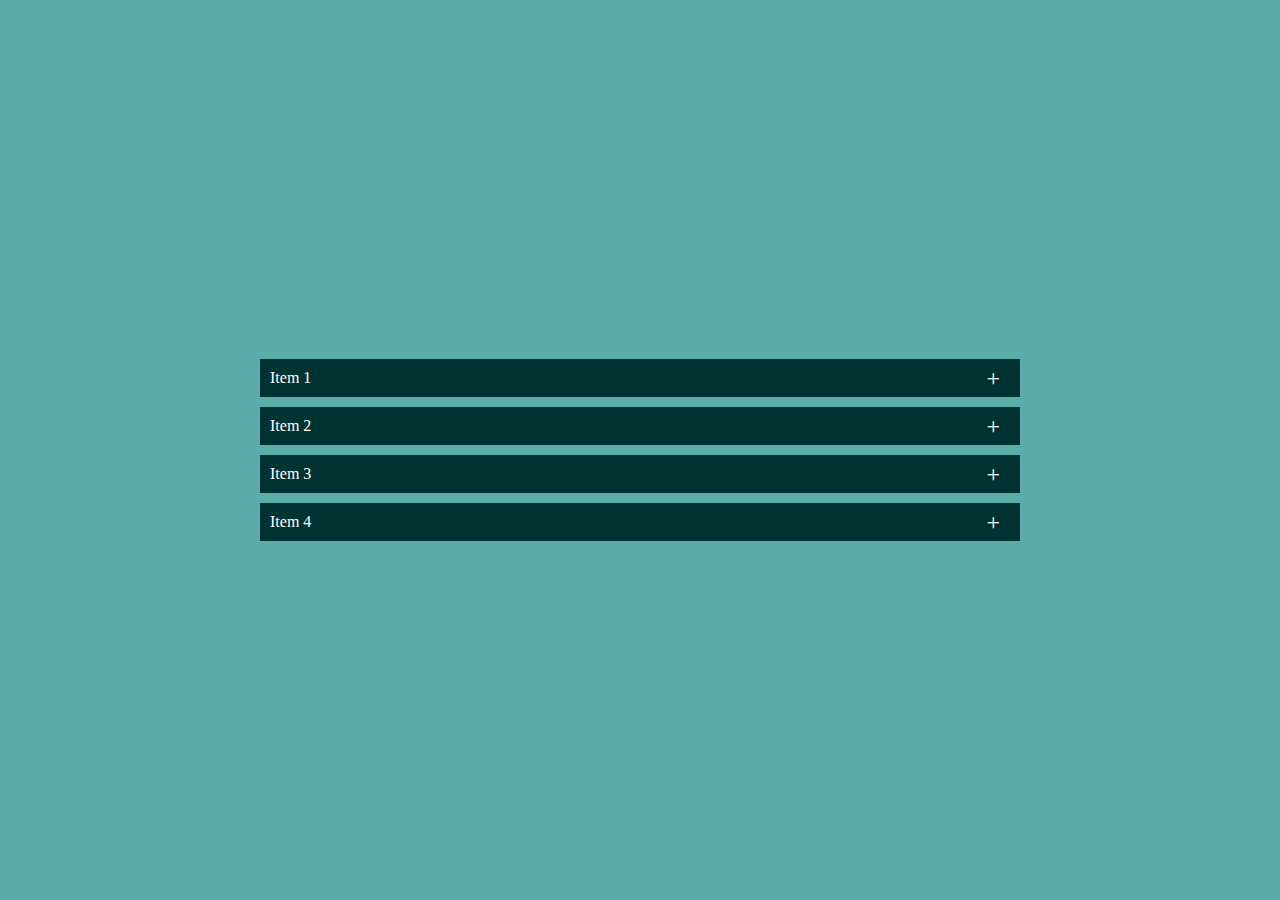
<file: Accordion/index.html>
<!DOCTYPE html>
<html lang="en">
  <head>
    <meta charset="UTF-8" />
    <meta http-equiv="X-UA-Compatible" content="IE=edge" />
    <meta name="viewport" content="width=device-width, initial-scale=1.0" />
    <title>Accordion</title>
    <link rel="stylesheet" href="./style.css" />
  </head>
  <body>
    <div class="accordion">
      <div class="contextBx">
        <div class="label">Item 1</div>
        <div class="content">
          <p>
            Lorem ipsum dolor sit amet consectetur adipisicing elit. Neque
            veritatis incidunt fugit repudiandae quis esse iste, consequatur
            laboriosam ipsam doloribus. Explicabo officiis dolores rem sint
            incidunt fugit ipsum corrupti ratione.
          </p>
        </div>
      </div>
      <div class="contextBx">
        <div class="label">Item 2</div>
        <div class="content">
          <p>
            Lorem ipsum dolor sit amet consectetur adipisicing elit. Neque
            veritatis incidunt fugit repudiandae quis esse iste, consequatur
            laboriosam ipsam doloribus. Explicabo officiis dolores rem sint
            incidunt fugit ipsum corrupti ratione.
          </p>
        </div>
      </div>
      <div class="contextBx">
        <div class="label">Item 3</div>
        <div class="content">
          <p>
            Lorem ipsum dolor sit amet consectetur adipisicing elit. Neque
            veritatis incidunt fugit repudiandae quis esse iste, consequatur
            laboriosam ipsam doloribus. Explicabo officiis dolores rem sint
            incidunt fugit ipsum corrupti ratione.
          </p>
        </div>
      </div>
      <div class="contextBx">
        <div class="label">Item 4</div>
        <div class="content">
          <p>
            Lorem ipsum dolor sit amet consectetur adipisicing elit. Neque
            veritatis incidunt fugit repudiandae quis esse iste, consequatur
            laboriosam ipsam doloribus. Explicabo officiis dolores rem sint
            incidunt fugit ipsum corrupti ratione.
          </p>
        </div>
      </div>
    </div>

    <script>
      const accordion = document.getElementsByClassName("contextBx");

      for (i = 0; i < accordion.length; i++) {
        accordion[i].addEventListener("click", function () {
          this.classList.toggle("active");
        });
      }
    </script>
  </body>
</html>
</file>
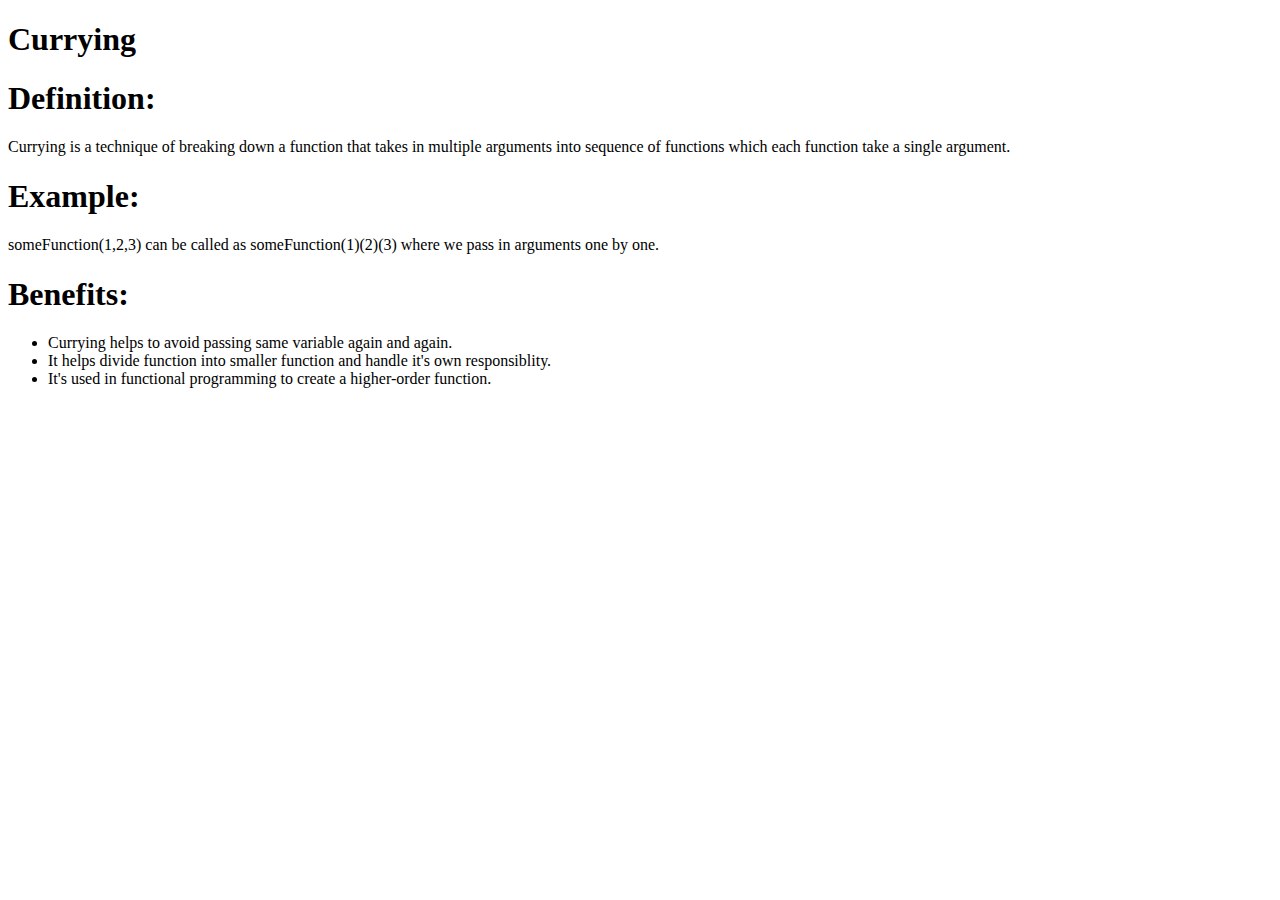
<file: currying/index.html>
<!DOCTYPE html>
<html lang="en">
  <head>
    <meta charset="UTF-8" />
    <meta http-equiv="X-UA-Compatible" content="IE=edge" />
    <meta name="viewport" content="width=device-width, initial-scale=1.0" />
    <title>Document</title>
  </head>
  <body>
    <h1>Currying</h1>
    <h1>Definition:</h1>
    <p>
      Currying is a technique of breaking down a function that takes in multiple
      arguments into sequence of functions which each function take a single
      argument.
    </p>
    <h1>Example:</h1>
    <p>
      someFunction(1,2,3) can be called as someFunction(1)(2)(3) where we pass
      in arguments one by one.
    </p>
    <h1>Benefits:</h1>
    <ul>
      <li>Currying helps to avoid passing same variable again and again.</li>
      <li>
        It helps divide function into smaller function and handle it's own
        responsiblity.
      </li>
      <li>
        It's used in functional programming to create a higher-order function.
      </li>
    </ul>
    <script src="script.js"></script>
  </body>
</html>
</file>
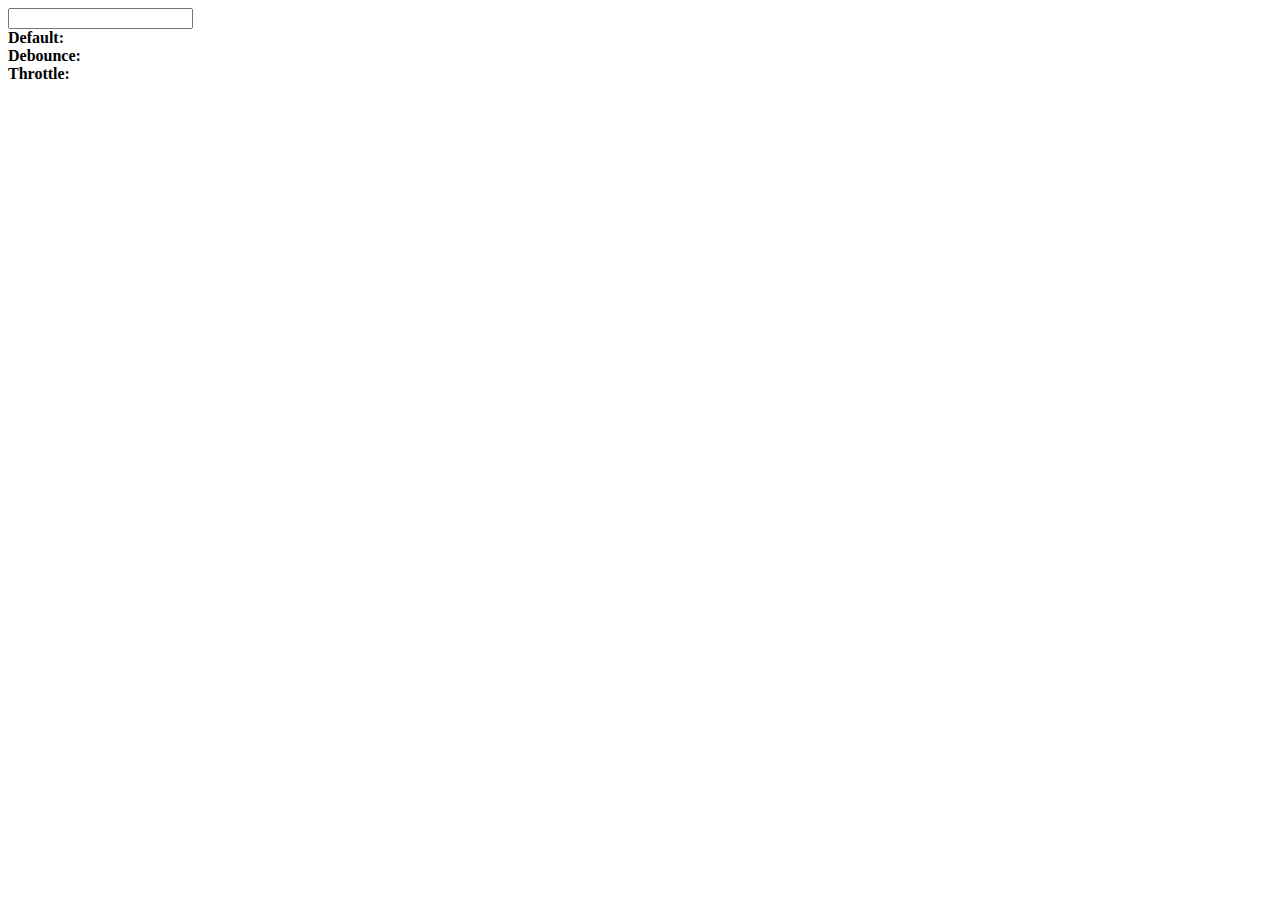
<file: debounce-throttle/index.html>
<!DOCTYPE html>
<html lang="en">
<head>
  <meta charset="UTF-8">
  <meta http-equiv="X-UA-Compatible" content="IE=edge">
  <meta name="viewport" content="width=device-width, initial-scale=1.0">
  <title>Document</title>
  <script src="script.js" defer></script>
</head>
<body>
  <input type="text">
  <div>
    <b>Default:</b>
    <span id="default"></span>
  </div>
  <div>
    <b>Debounce:</b>
    <span id="debounce"></span>
  </div>
  <div>
    <b>Throttle:</b>
    <span id="throttle"></span>
  </div>
</body>
</html>
</file>
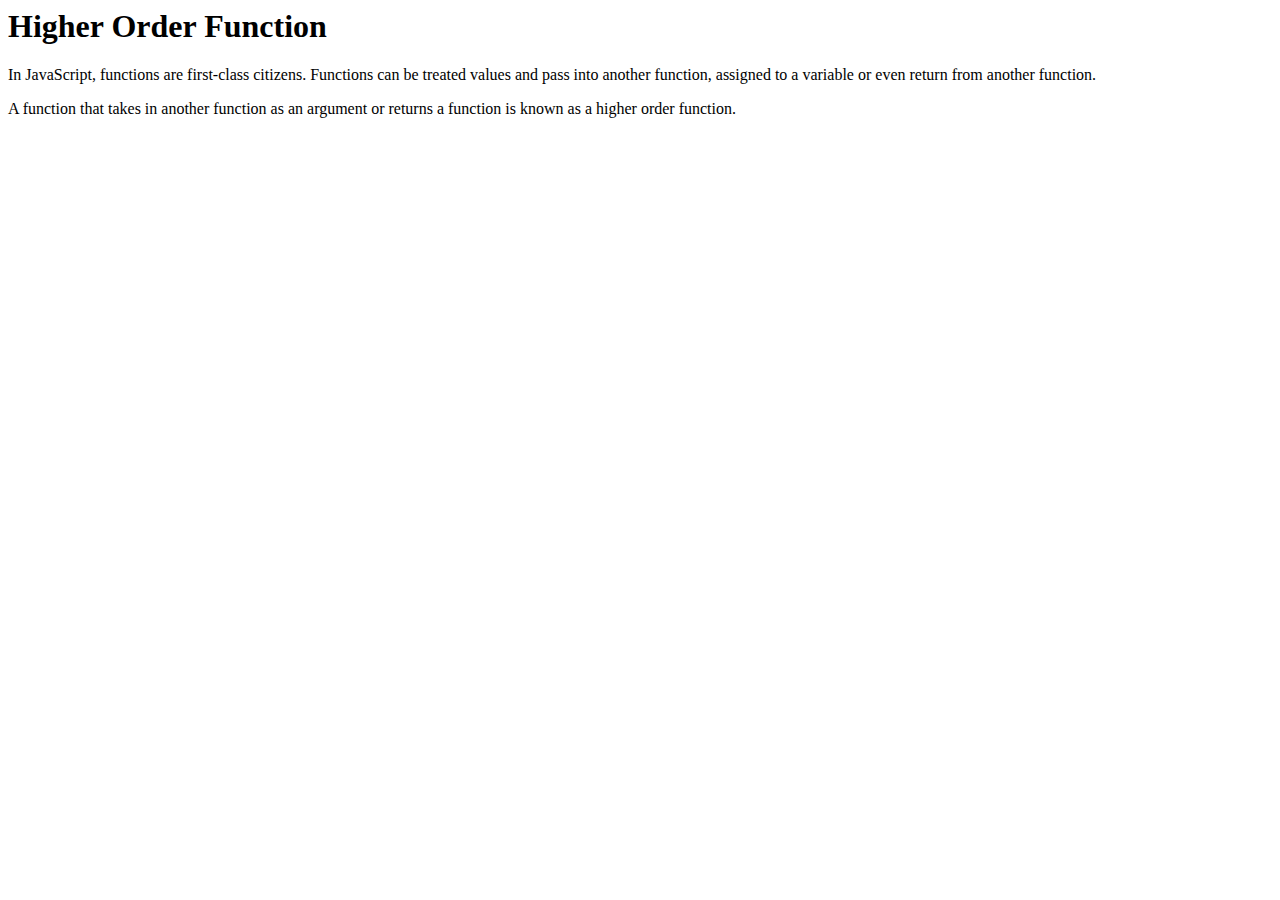
<file: Higher Order Function/index.html>
<html lang="en">
  <head>
    <script src="script.js"></script>
    <title>Document</title>
  </head>
  <body>
    <h1>Higher Order Function</h1>
    <p>
      In JavaScript, functions are first-class citizens. Functions can be
      treated values and pass into another function, assigned to a variable or
      even return from another function.
    </p>
    <p>
      A function that takes in another function as an argument or returns a
      function is known as a higher order function.
    </p>
  </body>
</html>
</file>
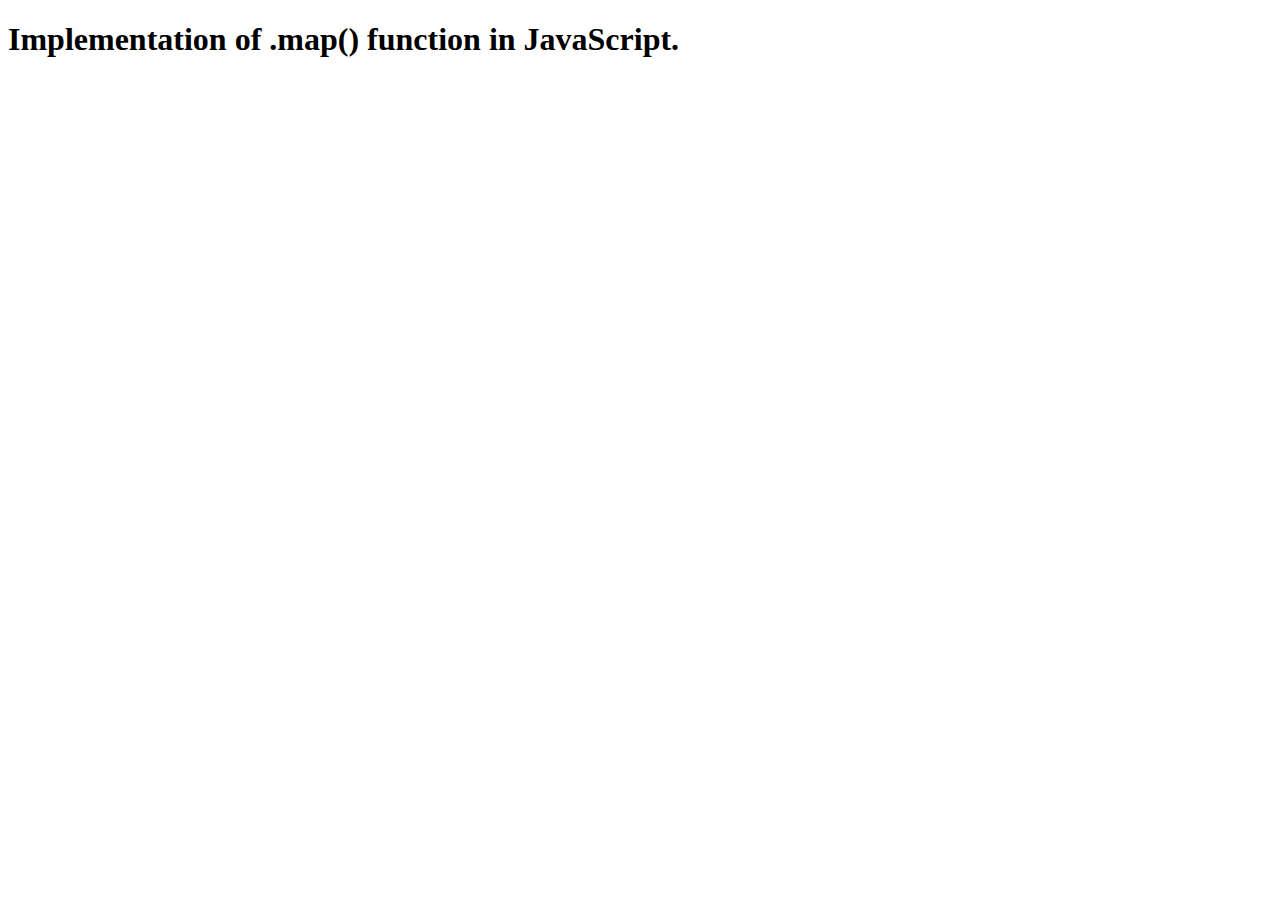
<file: map() function/index.html>
<!DOCTYPE html>
<html lang="en">
  <head>
    <meta charset="UTF-8" />
    <meta http-equiv="X-UA-Compatible" content="IE=edge" />
    <meta name="viewport" content="width=device-width, initial-scale=1.0" />
    <script src="script.js"></script>
    <title>Document</title>
  </head>
  <body>
    <h1>Implementation of .map() function in JavaScript.</h1>
  </body>
</html>
</file>
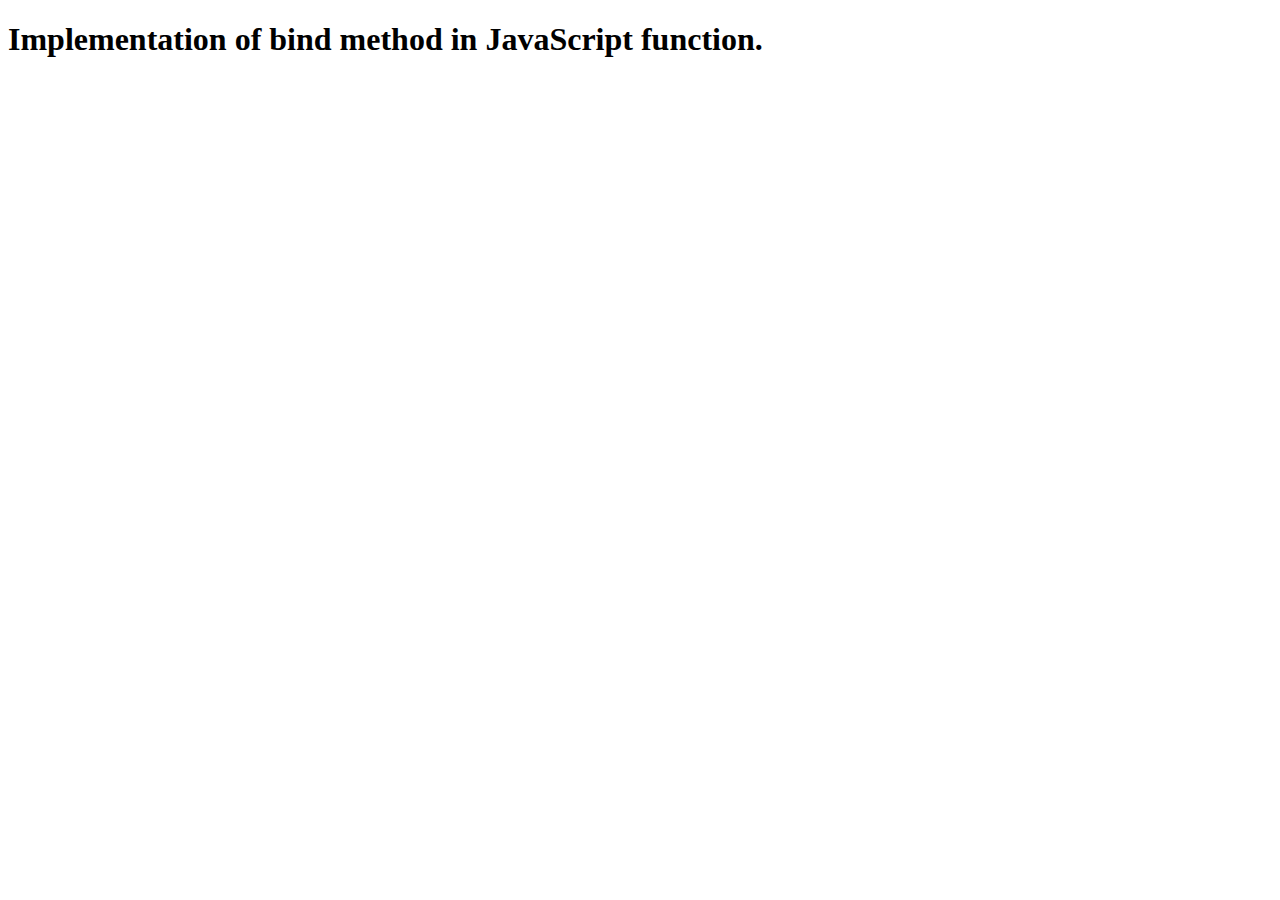
<file: polyfill for bind method/index.html>
<!DOCTYPE html>
<html lang="en">
  <head>
    <meta charset="UTF-8" />
    <meta http-equiv="X-UA-Compatible" content="IE=edge" />
    <meta name="viewport" content="width=device-width, initial-scale=1.0" />
    <title>Document</title>
  </head>
  <body>
    <h1>Implementation of bind method in JavaScript function.</h1>
    <script src="script.js"></script>
  </body>
</html>
</file>
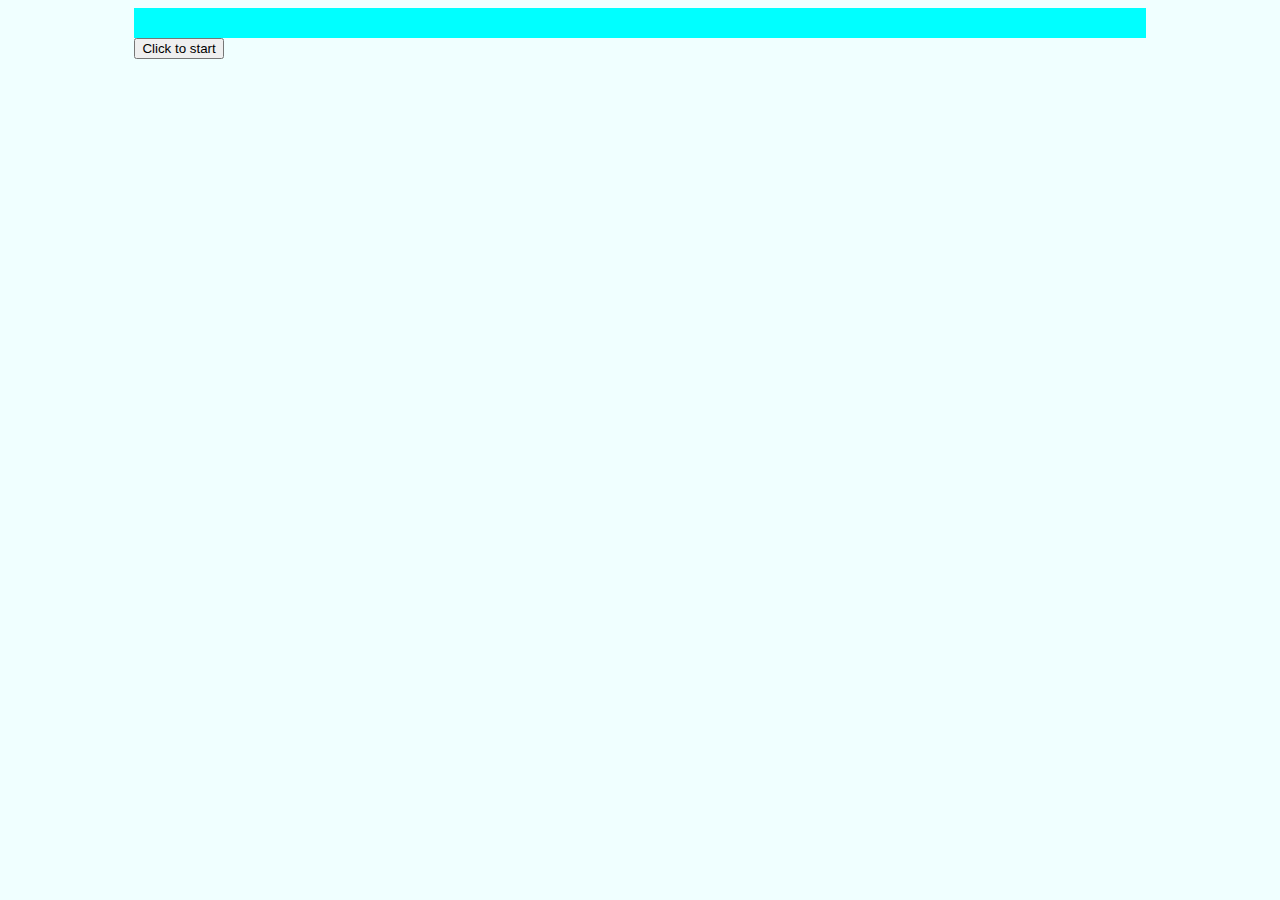
<file: Progress Bar/index.html>
<!DOCTYPE html>
<!--[if lt IE 7]>      <html class="no-js lt-ie9 lt-ie8 lt-ie7"> <![endif]-->
<!--[if IE 7]>         <html class="no-js lt-ie9 lt-ie8"> <![endif]-->
<!--[if IE 8]>         <html class="no-js lt-ie9"> <![endif]-->
<!--[if gt IE 8]>      <html class="no-js"> <!--<![endif]-->
<html>
  <head>
    <meta charset="utf-8" />
    <meta http-equiv="X-UA-Compatible" content="IE=edge" />
    <title>Progress Bar</title>
    <meta name="description" content="" />
    <meta name="viewport" content="width=device-width, initial-scale=1" />
    <link rel="stylesheet" href="" />
  </head>
  <body>
    <div class="parent-bar">
      <div class="inner-bar"></div>
      <button onclick="handleClick(10)">Click to start</button>
    </div>

    <script>
      const handleClick = (timeInSeconds) => {
        const bar = document.querySelector(".inner-bar");
        let percentage = 0;
        const interval = setInterval(() => {
          bar.style.width = `${percentage}%`;
          percentage++;
          if (percentage === 101) {
            clearInterval(interval);
          }
        }, (timeInSeconds * 1000) / 100);
      };
    </script>
    <style>
      body {
        background-color: azure;
      }

      .parent-bar {
        width: 80%;
        height: 30px;
        background-color: aqua;
        margin: auto;
      }

      .inner-bar {
        background-color: rgb(0, 34, 34);
        width: 0%;
        height: 100%;
      }
    </style>
  </body>
</html>
</file>
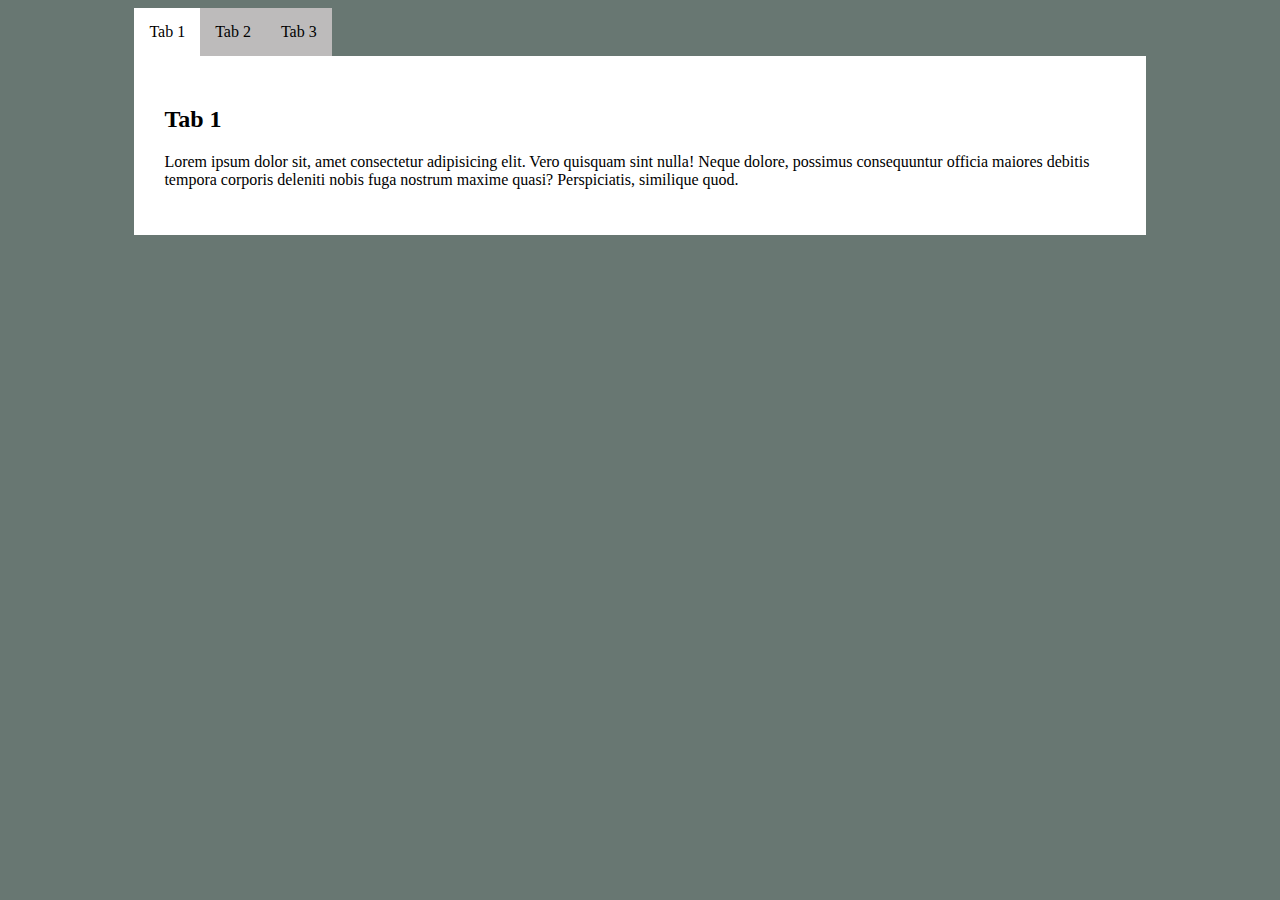
<file: Tabs/index.html>
<!DOCTYPE html>
<html lang="en">
  <head>
    <meta charset="UTF-8" />
    <meta http-equiv="X-UA-Compatible" content="IE=edge" />
    <meta name="viewport" content="width=device-width, initial-scale=1.0" />
    <link rel="stylesheet" href="./style.css" />
    <title>Document</title>
  </head>
  <body>
    <div class="parent-tab">
      <input type="radio" id="tab-1" name="tab" checked="checked" />
      <label for="tab-1">Tab 1</label>
      <div class="child-tab">
        <h2>Tab 1</h2>
        <p>
          Lorem ipsum dolor sit, amet consectetur adipisicing elit. Vero
          quisquam sint nulla! Neque dolore, possimus consequuntur officia
          maiores debitis tempora corporis deleniti nobis fuga nostrum maxime
          quasi? Perspiciatis, similique quod.
        </p>
      </div>

      <input type="radio" id="tab-2" name="tab" />
      <label for="tab-2">Tab 2</label>
      <div class="child-tab">
        <h2>Tab 2</h2>
        <p>
          Lorem ipsum dolor sit, amet consectetur adipisicing elit. Vero
          quisquam sint nulla! Neque dolore, possimus consequuntur officia
          maiores debitis tempora corporis deleniti nobis fuga nostrum maxime
          quasi? Perspiciatis, similique quod.
        </p>
      </div>

      <input type="radio" id="tab-3" name="tab" />
      <label for="tab-3">Tab 3</label>
      <div class="child-tab">
        <h2>Tab 3</h2>
        <p>
          Lorem ipsum dolor sit, amet consectetur adipisicing elit. Vero
          quisquam sint nulla! Neque dolore, possimus consequuntur officia
          maiores debitis tempora corporis deleniti nobis fuga nostrum maxime
          quasi? Perspiciatis, similique quod.
        </p>
      </div>
    </div>
  </body>
</html>
</file>
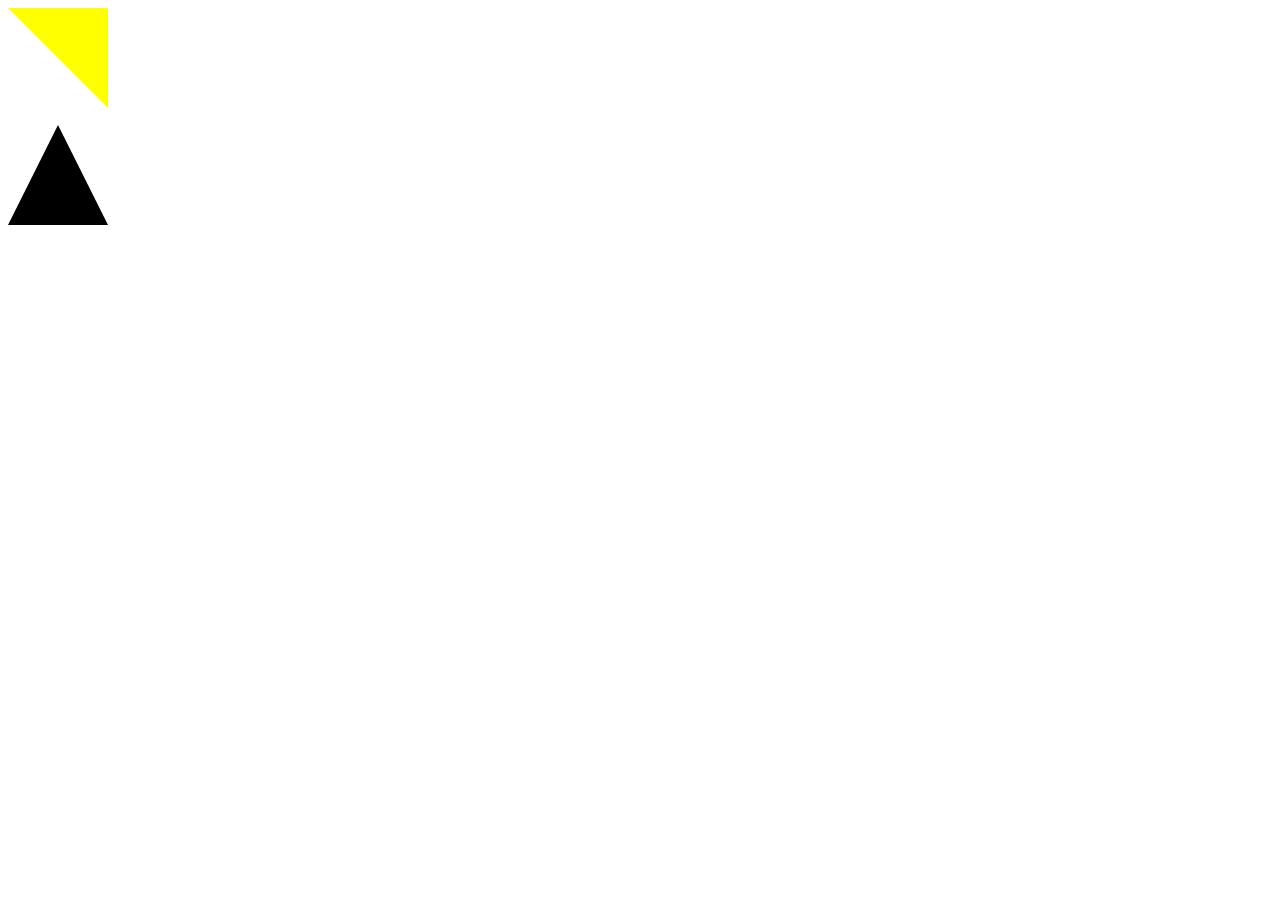
<file: Triangle/index.html>
<!DOCTYPE html>
<html lang="en">
<head>
    <meta charset="UTF-8">
    <meta http-equiv="X-UA-Compatible" content="IE=edge">
    <meta name="viewport" content="width=device-width, initial-scale=1.0">
    <title>Triangle</title>
    <style>
        .triangle {
            height: 0;
            width: 0;
            border-bottom: 100px solid transparent;
            border-right: 100px solid yellow;
        }

        span {
            border-bottom: 100px solid black;
            border-right: 50px solid transparent;
            border-left: 50px solid transparent;
        }
    </style>
</head>
<body>
    <div class="triangle"></div>
    <span></span>
</body>
</html>
</file>
<file: Accordion/style.css>
* {
  margin: 0;
  padding: 0;
  box-sizing: border-box;
}

body {
  display: flex;
  justify-content: center;
  align-items: center;
  min-height: 100vh;
  background-color: rgb(91, 172, 172);
}

.accordion {
  max-width: 800px;
}

.accordion .contextBx {
  position: relative;
  margin: 10px 20px;
}

.accordion .contextBx .label {
  position: relative;
  padding: 10px;
  background-color: rgb(2, 51, 51);
  color: white;
  cursor: pointer;
}

.accordion .contextBx .label::before {
  content: "+";
  position: absolute;
  right: 20px;
  top: 50%;
  transform: translateY(-50%);
  font-size: 1.5em;
}

.accordion .contextBx.active .label::before {
    content: "-";
  }

.accordion .contextBx .content {
  position: relative;
  background: white;
  height: 0;
  overflow: hidden;
  /* transition: 0.5s; */
}

.accordion .contextBx.active .content {
  padding: 10px;
  height: auto;
}
</file>
<file: Tabs/style.css>
body {
  background: rgb(104, 119, 114);
}

.parent-tab {
  display: flex;
  flex-wrap: wrap;
  width: 80%;
  margin: 0 auto;
}

.parent-tab input[type="radio"] {
  display: none;
}

.parent-tab label {
  padding: 15px;
  background-color: rgb(189, 187, 187);
  cursor: pointer;
}

.parent-tab .child-tab {
  width: 100%;
  padding: 30px;
  background: white;
  order: 1;
  display: none;
}

.parent-tab input[type="radio"]:checked + label + .child-tab {
  display: block;
}

.parent-tab input[type="radio"]:checked + label {
  background: white;
}
</file>
